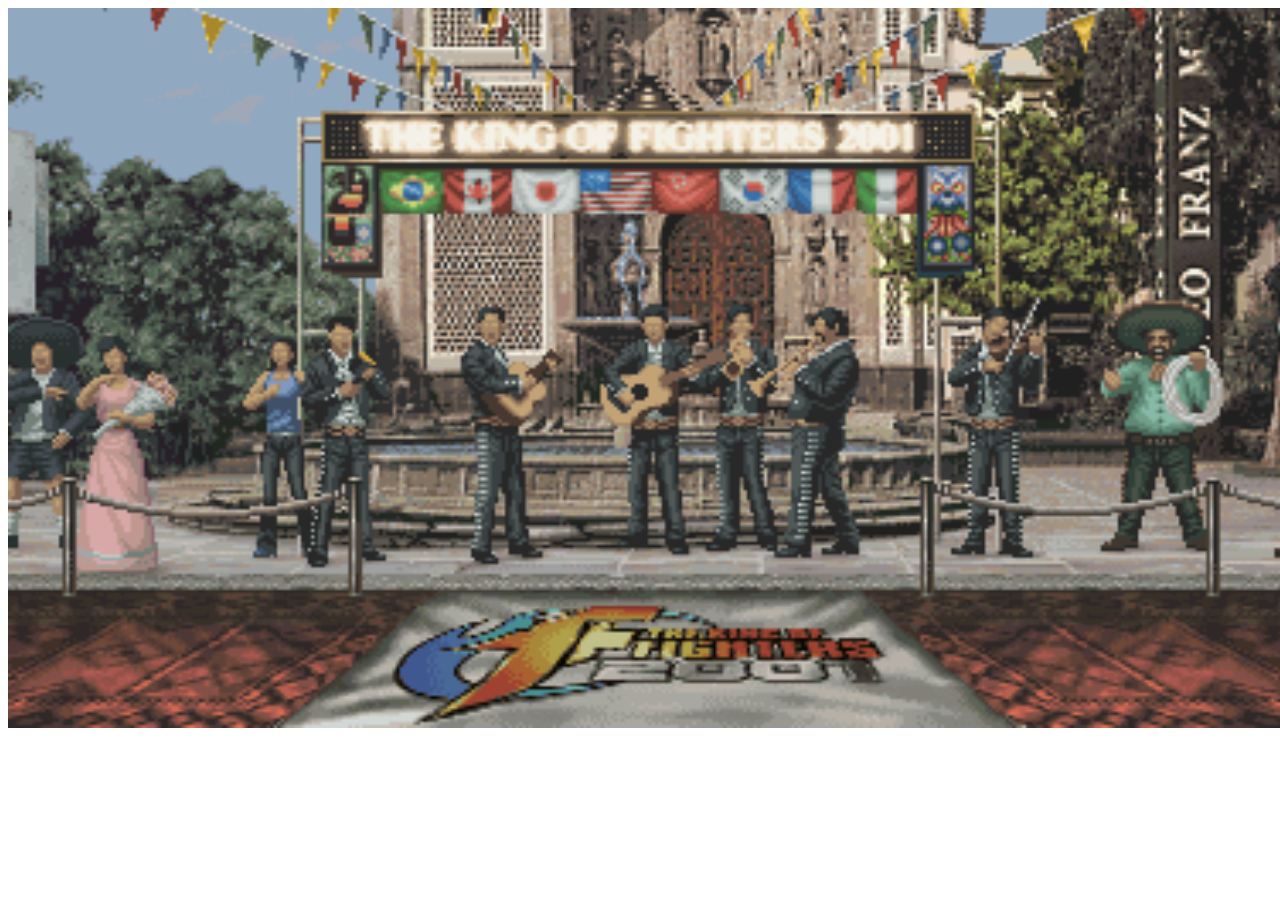
<file: KOF/templates/index.html>
<!DOCTYPE html>
<html lang="en">
<head>
    <meta charset="UTF-8">
    <meta http-equiv="X-UA-Compatible" content="IE=edge">
    <meta name="viewport" content="width=device-width, initial-scale=1.0">
    <title>拳皇</title>
    <link   rel="stylesheet" href="/KOF/static/css/base.css">
    <script src="https://cdn.acwing.com/static/jquery/js/jquery-3.3.1.min.js"></script>
</head>
<body>
    <div id = "kof"></div>

    <script type="module">
        import {KOF} from "/KOF/static/js/base.js";

        let kof = new KOF('kof');
    </script>
</body>
</html>
</file>
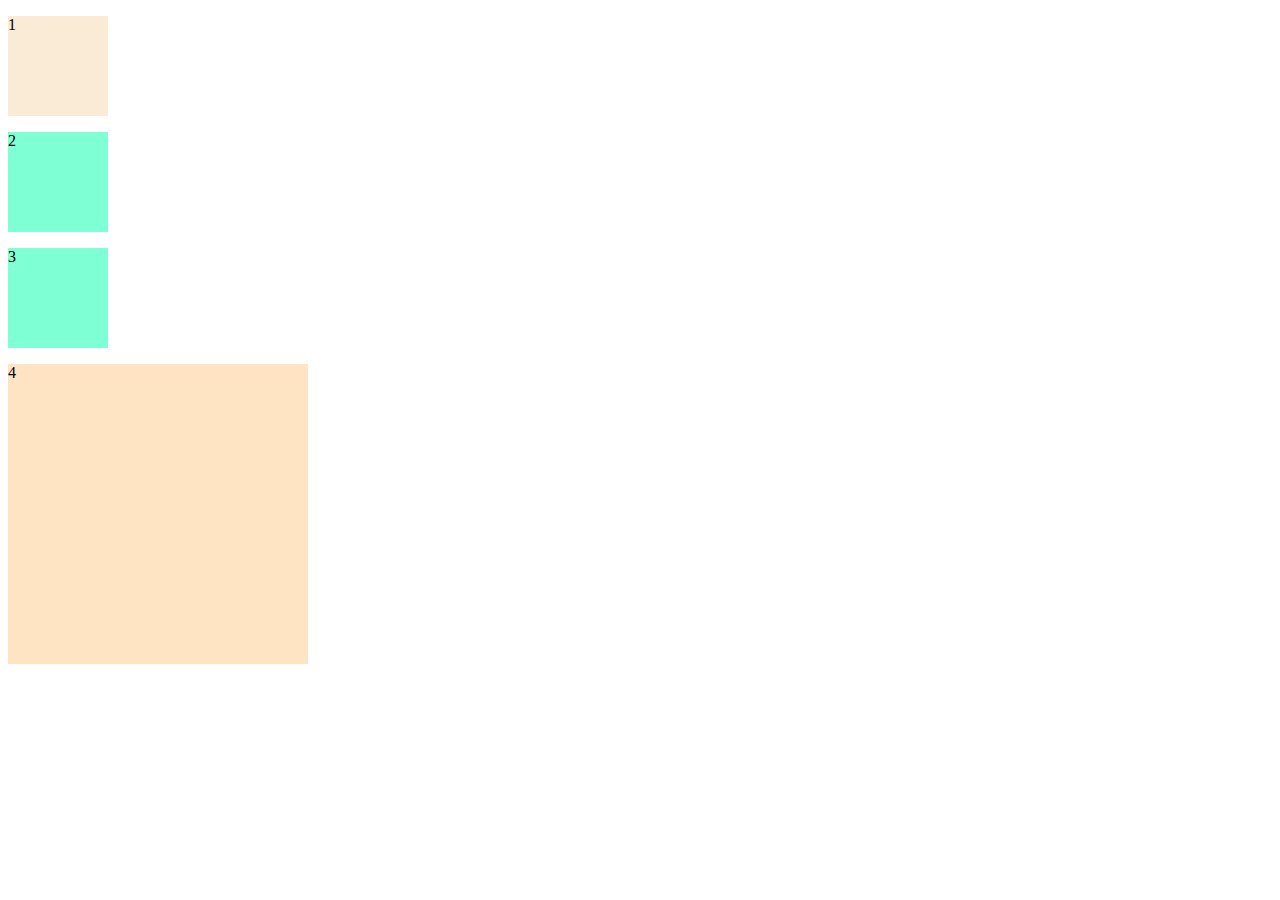
<file: static/about.html>
<!DOCTYPE html>
<html lang="en">
<head>
    <meta charset="UTF-8">
    <meta http-equiv="X-UA-Compatible" content="IE=edge">
    <meta name="viewport" content="width=<device-width>, initial-scale=1.0">
    <title>Document</title>
    <link rel="stylesheet" href="/static/css/style2.css">
</head>
<body>
    <script type="module">
        let x = 3;
        console.log(x);
    </script>
    <p class="change">1</p>
    <p>2</p>
    <p>3</p>
    <p class="d">4</p>
</body>
</html>
</file>
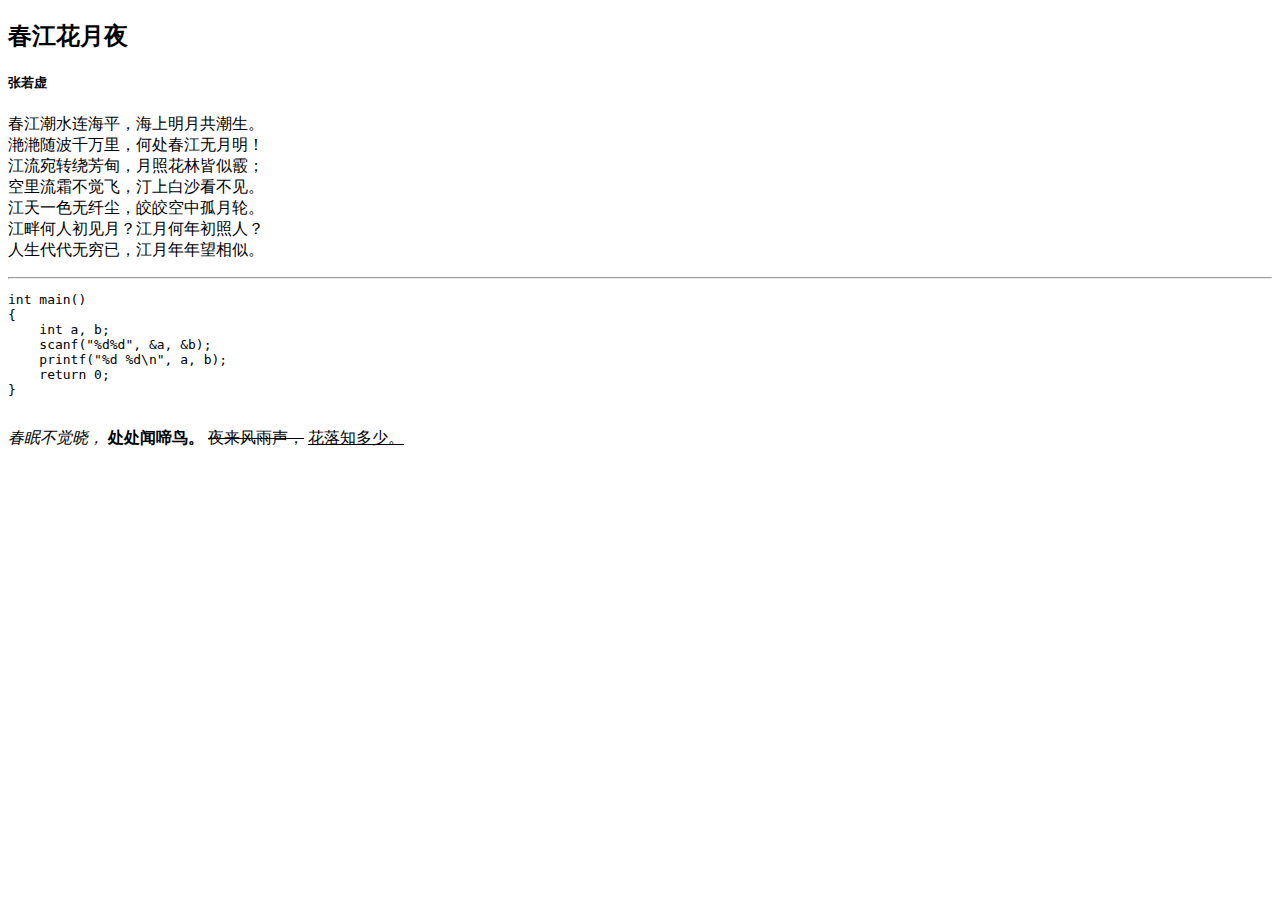
<file: static/task-1/w2.html>
<!DOCTYPE html>
<html lang="en">

<head>
    <meta charset="UTF-8">
    <meta http-equiv="X-UA-Compatible" content="IE=edge">
    <meta name="viewport" content="width=device-width, initial-scale=1.0">
    <title>Document</title>
</head>

<body>
    <h2>春江花月夜</h2>
    <h5>张若虚</h5>
    <p>
        春江潮水连海平，海上明月共潮生。<br>
        滟滟随波千万里，何处春江无月明！<br>
        江流宛转绕芳甸，月照花林皆似霰；<br>
        空里流霜不觉飞，汀上白沙看不见。<br>
        江天一色无纤尘，皎皎空中孤月轮。<br>
        江畔何人初见月？江月何年初照人？<br>
        人生代代无穷已，江月年年望相似。<br>
    </p>

    <hr>

    <pre>
int main()
{
    int a, b;
    scanf("%d%d", &a, &b);
    printf("%d %d\n", a, b);
    return 0;
}
    </pre>
    <p>
        <i>春眠不觉晓，</i>
        <b>处处闻啼鸟。 </b>
        <del>夜来风雨声，</del>
        <ins>花落知多少。</ins>
    </p>
</body>


</html>
</file>
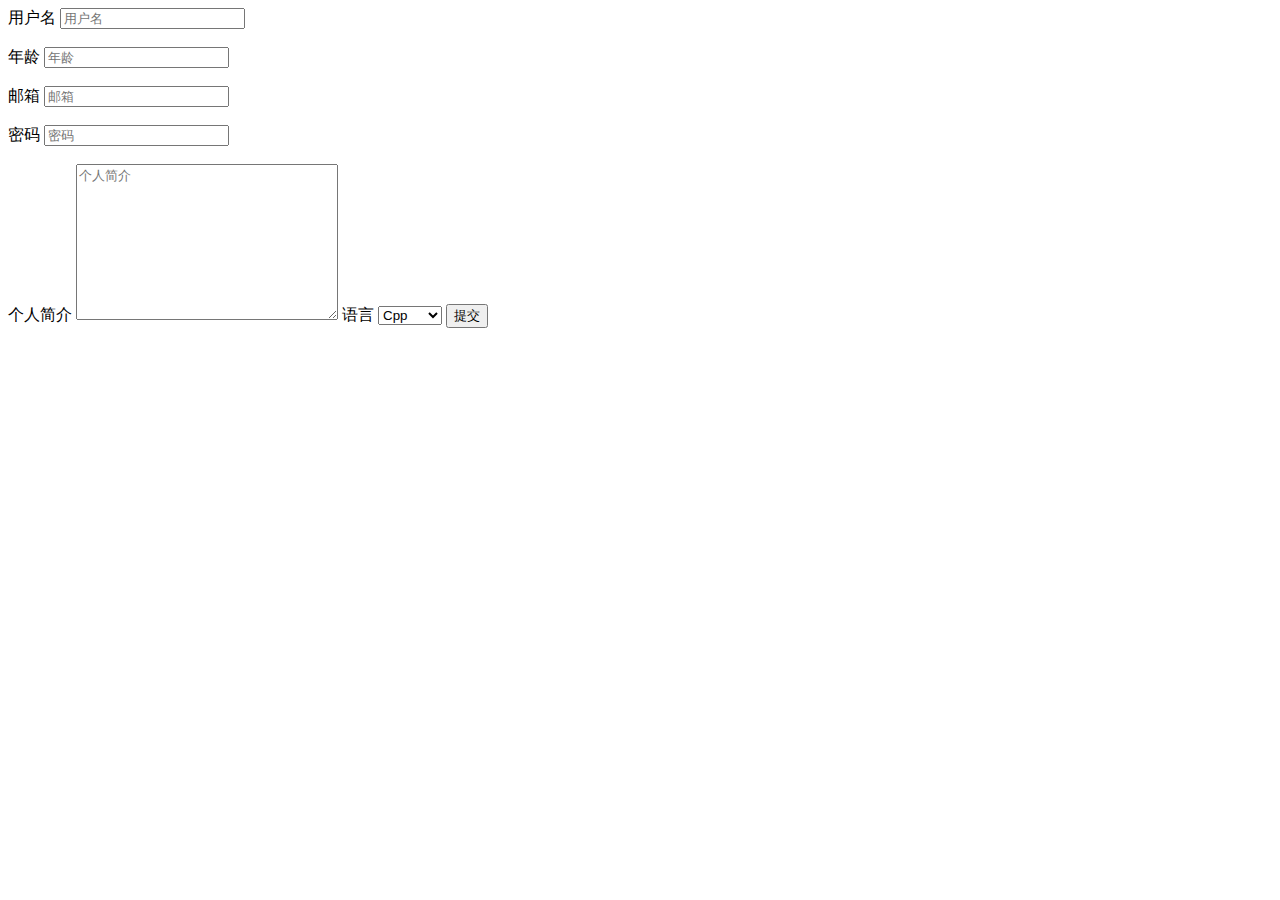
<file: static/task-1/w6.html>
<!DOCTYPE html>
<html lang="en">

<head>
    <meta charset="UTF-8">
    <meta http-equiv="X-UA-Compatible" content="IE=edge">
    <meta name="viewport" content="width=device-width, initial-scale=1.0">
    <title>Document</title>
</head>

<body>
    <form action="/login.html">
        <label for="username">用户名</label>
        <input type="text" name="username" id="username" required minlength="3" maxlength="15" placeholder="用户名">

        <br>
        <br>
        <label for="age">年龄</label>
        <input type="number" name="age" id="age" required placeholder="年龄">


        <br>
        <br>
        <label for="email">邮箱</label>
        <input type="email" name="email" id="email" required placeholder="邮箱">

        <br>
        <br>
        <label for="password">密码</label>
        <input type="password" name="password" id="password" required placeholder="密码">
        <br>
        <br>
        <label for="resume">个人简介</label>
        <textarea name="resume" id="resume" cols="30" rows="10" placeholder="个人简介"></textarea>

        <label for="language">语言</label>
        <select name="language" id="language">
            <option value="Cpp">Cpp</option>
            <option value="Java">Java</option>
            <option value="Python">Python</option>
        </select>

        <button type="submit">提交</button>
    </form>
</body>

</html>
</file>
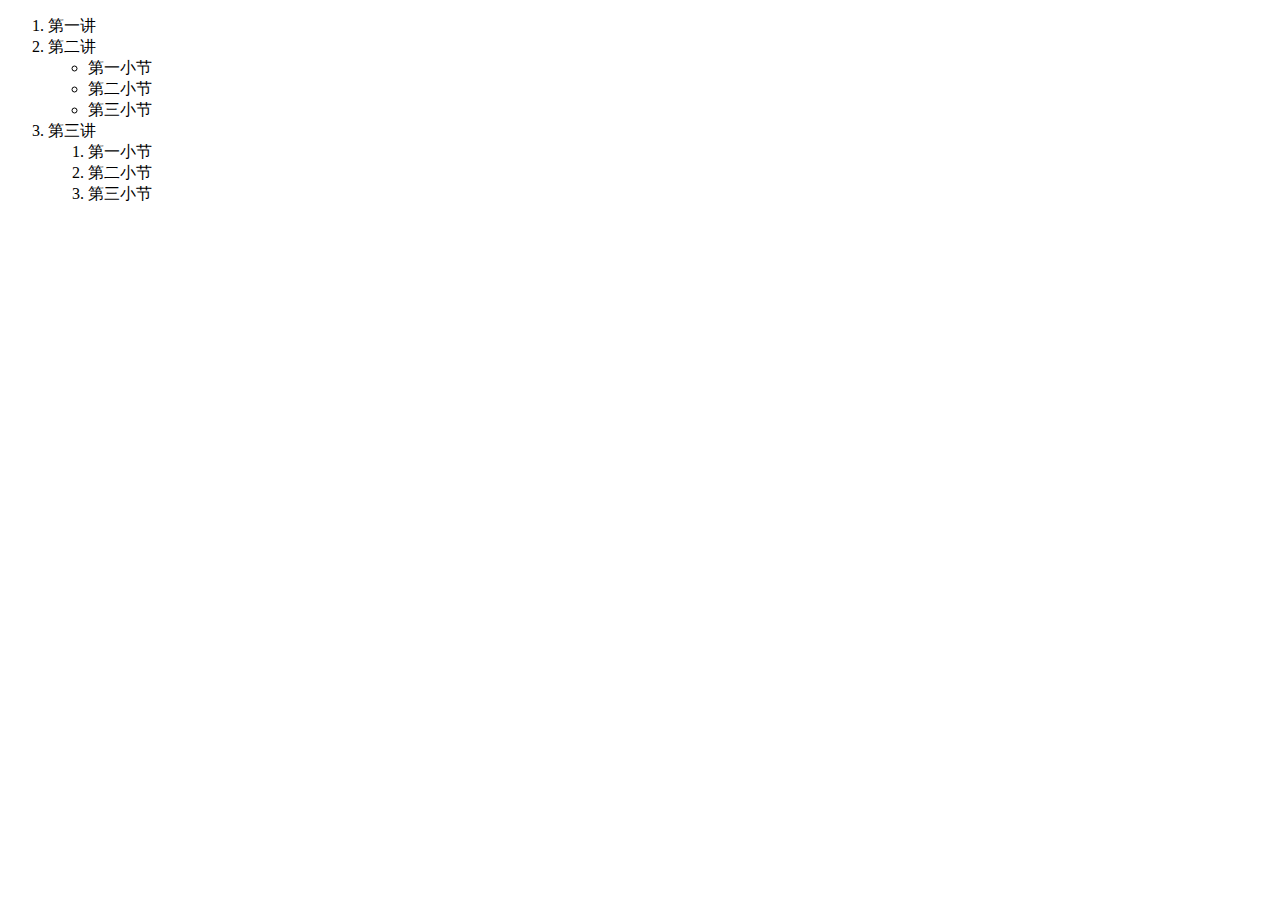
<file: static/task-1/w7.html>
<!DOCTYPE html>
<html lang="en">

<head>
    <meta charset="UTF-8">
    <meta http-equiv="X-UA-Compatible" content="IE=edge">
    <meta name="viewport" content="width=device-width, initial-scale=1.0">
    <title>Document</title>
</head>

<body>
    <ol>
        <li>第一讲</li>
        <li>
            第二讲
            <ul>
                <li>第一小节</li>
                <li>第二小节</li>
                <li>第三小节</li>
            </ul>
        </li>
        <li>
            第三讲
            <ol>
                <li>第一小节</li>
                <li>第二小节</li>
                <li>第三小节</li>
            </ol>
        </li>
    </ol>
</body>

</html>
</file>
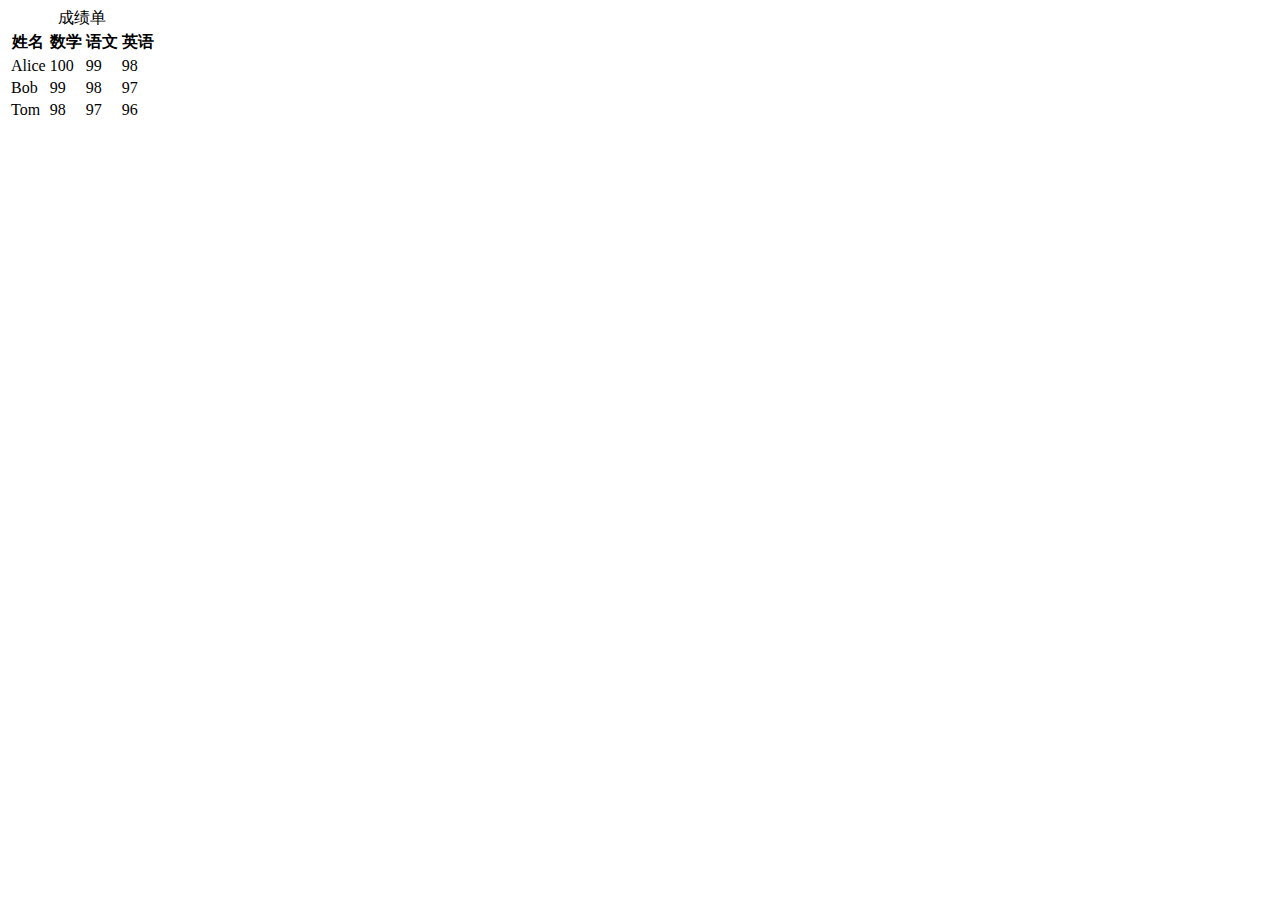
<file: static/task-1/w8.html>
<!DOCTYPE html>
<html lang="en">

<head>
    <meta charset="UTF-8">
    <meta http-equiv="X-UA-Compatible" content="IE=edge">
    <meta name="viewport" content="width=device-width, initial-scale=1.0">
    <title>Document</title>
</head>

<body>
    <table>
        <caption>成绩单</caption>
        <thread>
            <tr>
                <th>姓名</th>
                <th>数学</th>
                <th>语文</th>
                <th>英语</th>
            </tr>
        </thread>

        <tbody>
            <tr>
                <td>Alice</td>
                <td>100</td>
                <td>99</td>
                <td>98</td>
            </tr>
            <tr>
                <td>Bob</td>
                <td>99</td>
                <td>98</td>
                <td>97</td>
            </tr>
            <tr>
                <td>Tom</td>
                <td>98</td>
                <td>97</td>
                <td>96</td>
            </tr>
        </tbody>
        
    </table>
</body>

</html>
</file>
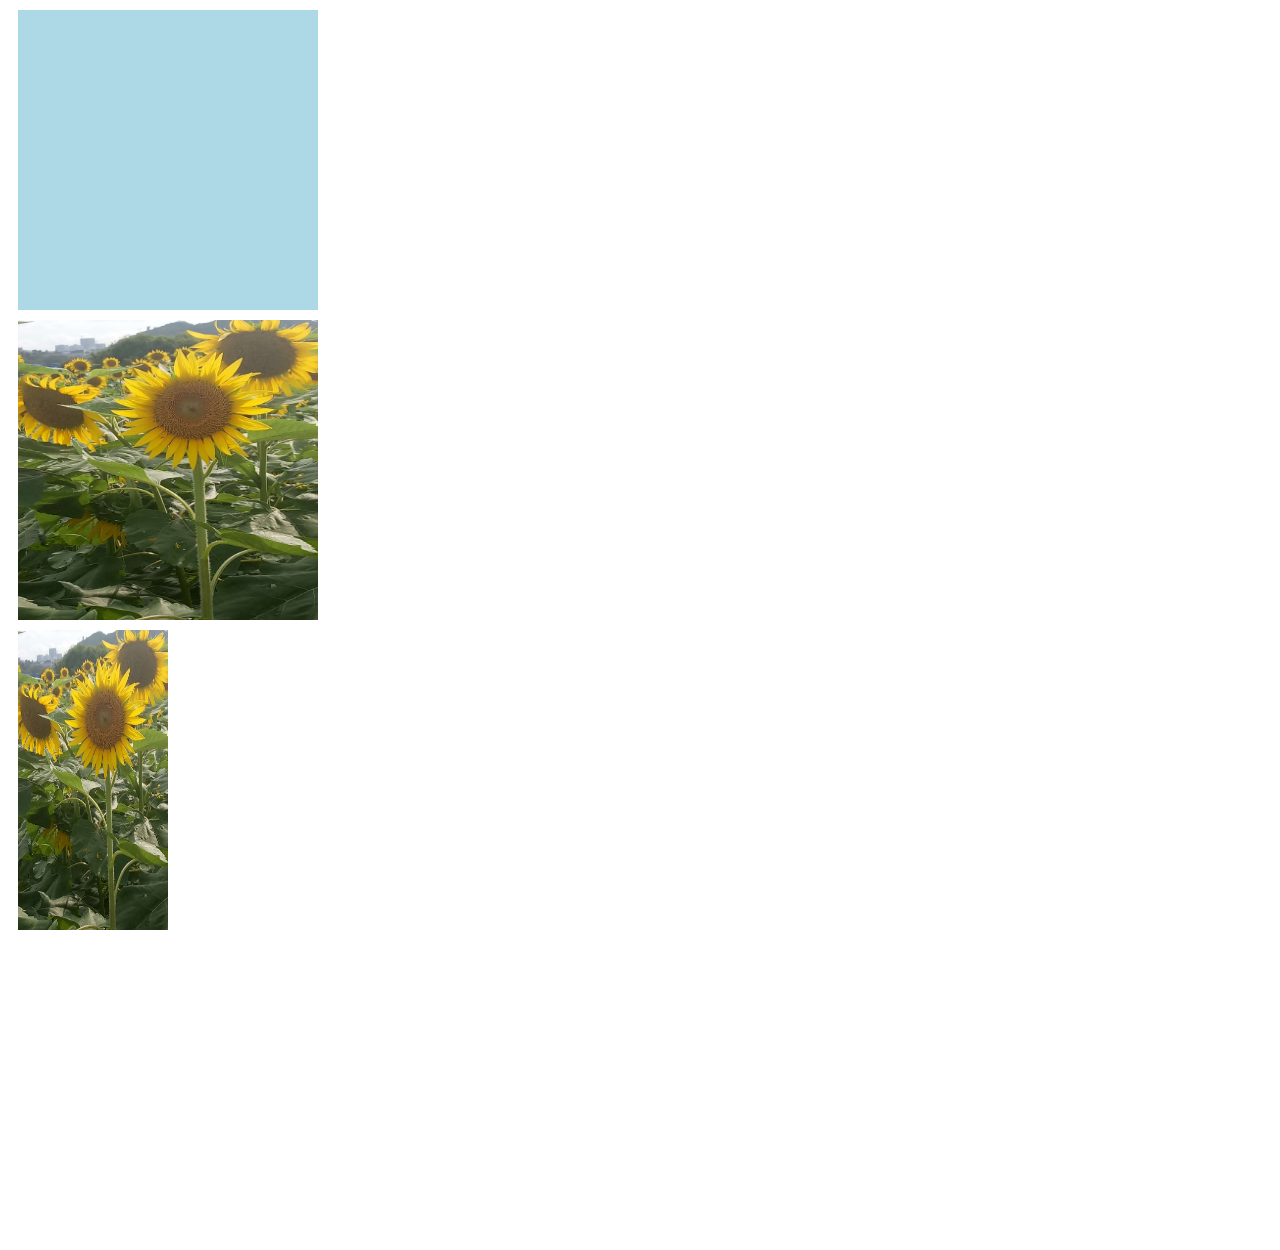
<file: static/task-2/index-3.html>
<!DOCTYPE html>
<html lang="en">

<head>
    <meta charset="UTF-8">
    <meta http-equiv="X-UA-Compatible" content="IE=edge">
    <meta name="viewport" content="width=device-width, initial-scale=1.0">
    <title>Document</title>
    <style>
        div{
            width: 300px;
            height: 300px;
            margin:10px;
        }
        div:nth-child(1){
            background-color: lightblue;
        }
        div:nth-child(2){
            background-image: url('/static/images/mountain.jpg');
            background-size: 100% 100%;
            background-repeat: no-repeat;/*图片不重复*/

        }
        div:nth-child(3){
            background-image: url('/static/images/mountain.jpg');
            background-size: 50% 100%;
            background-repeat: no-repeat;
            background-position: top left,150px 0;
        }

    </style>
</head>

<body>
    <div></div>
    <div></div>
    <div></div>
    <div></div>
</body>

</html>
</file>
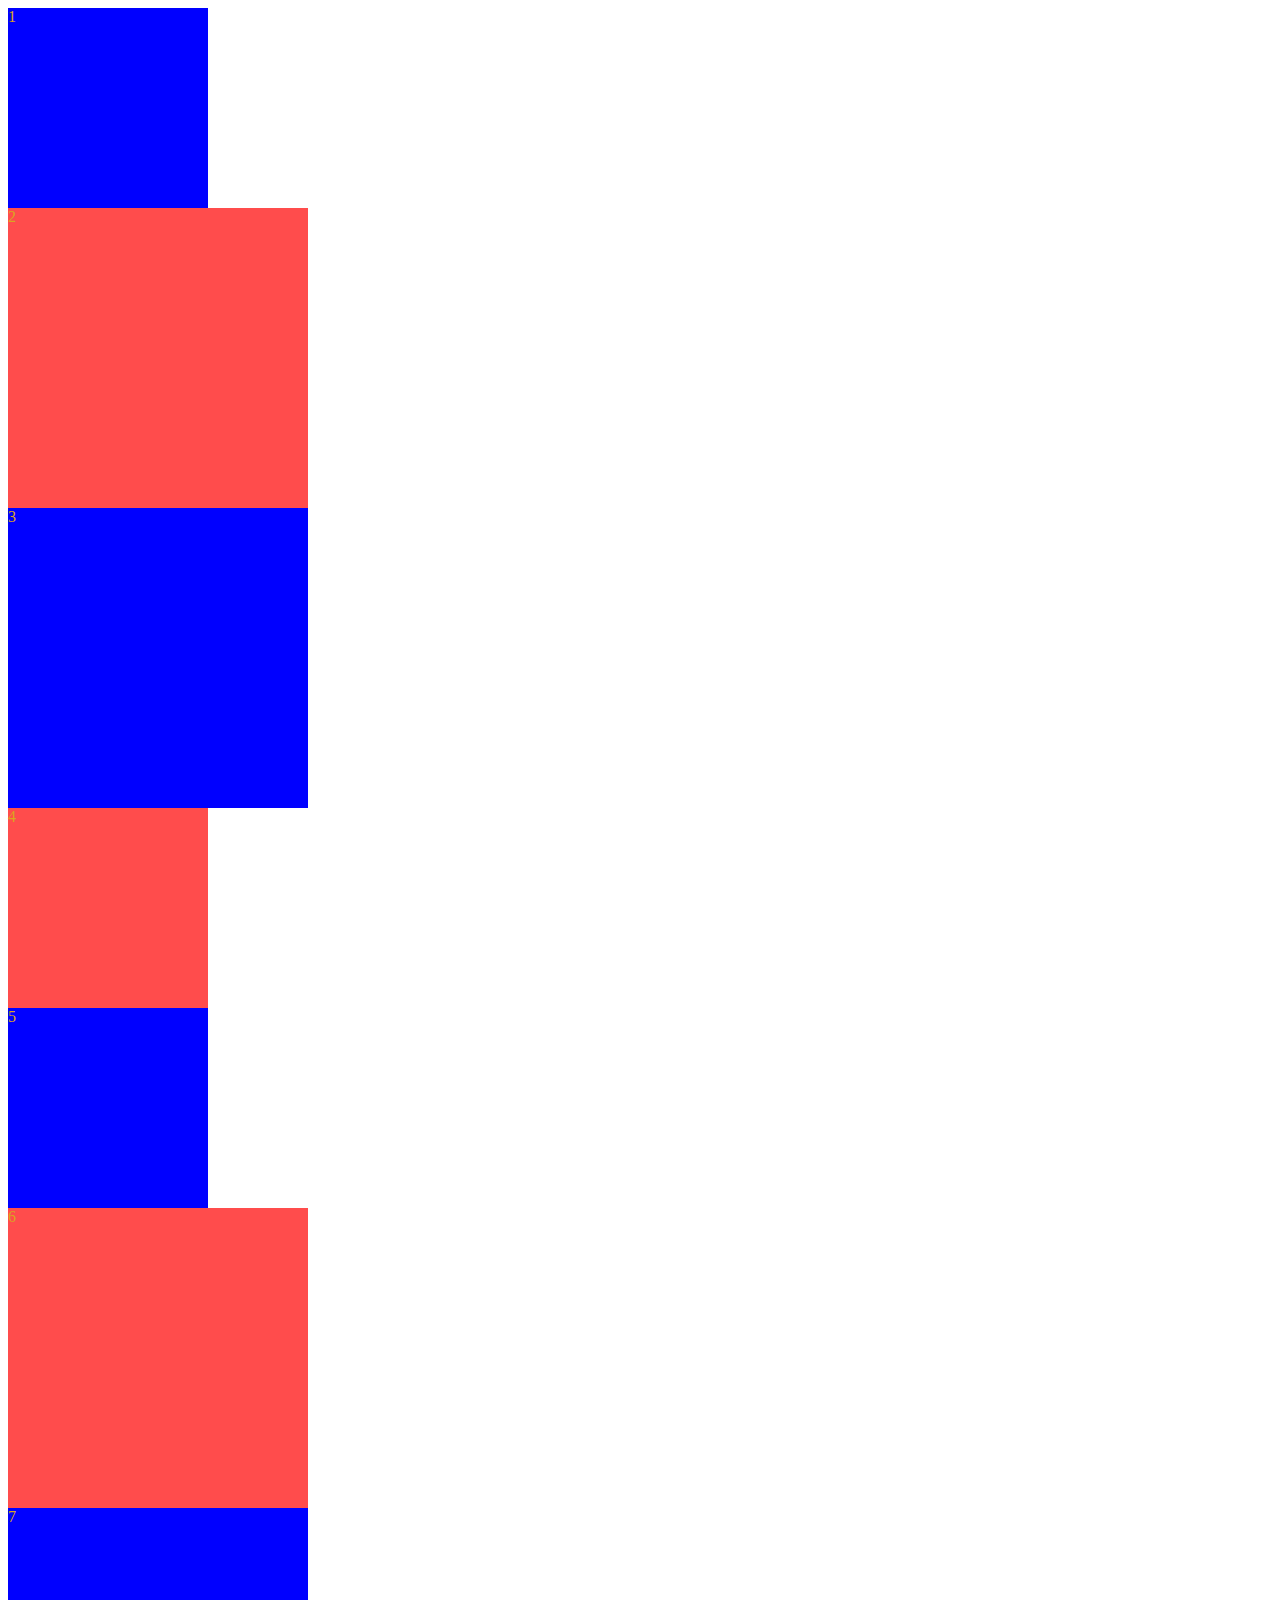
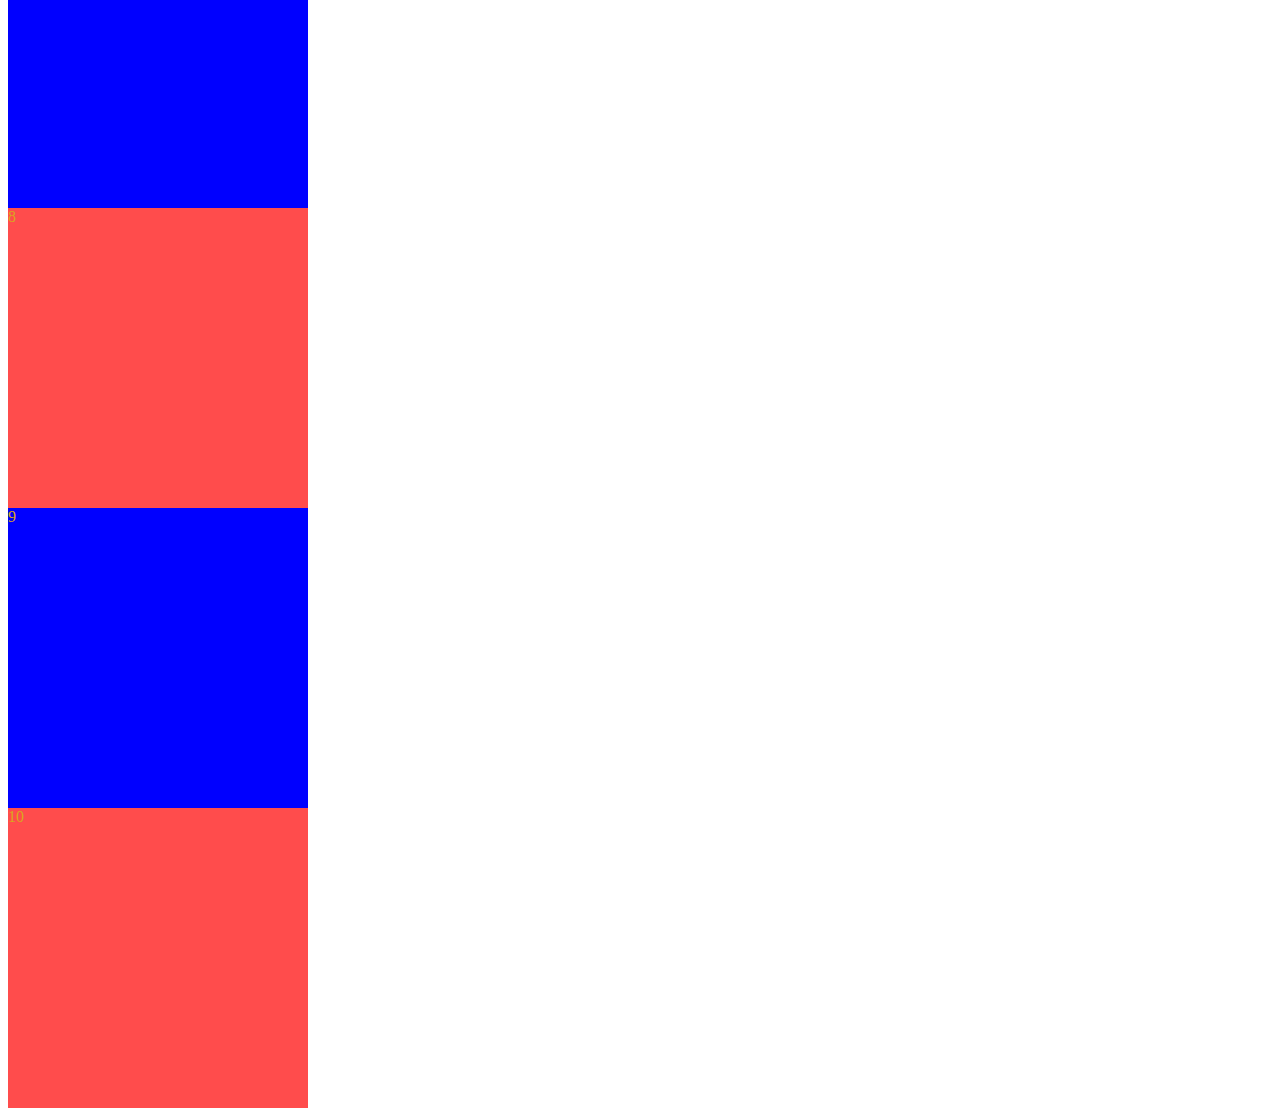
<file: static/task-2/index1.html>
<!DOCTYPE html>
<html lang="en">

<head>
    <meta charset="UTF-8">
    <meta http-equiv="X-UA-Compatible" content="IE=edge">
    <meta name="viewport" content="width=device-width, initial-scale=1.0">
    <title>Document</title>
    <style>
        div {
            color: goldenrod;
            width: 300px;
            height: 300px;
        }

        div:nth-child(odd) {
            background-color: #0000FF;
        }

        div:nth-child(even) {
            background-color: rgba(255, 0, 0, 0.7);
        }

        /*后面的优先级高*/
        .small-div {
            width: 200px;
            height: 200px;

        }

        .big-div {
            width: 400px;
            height: 400px;
        }

        .hover-div:hover {
            background-color: orange;
        }

        /*悬浮效果*/
    </style>
</head>

<body>
    <div class="small-div">1</div>
    <div id="big-div">2</div>
    <div>3</div>
    <div class="small-div">4</div>
    <div class="small-div hover-div">5</div>
    <div>6</div>
    <div>7</div>
    <div class="hover-div">8</div>
    <div>9</div>
    <div>10</div>
</body>

</html>
</file>
<file: KOF/static/css/base.css>
#kof {
    width: 1280px;
    height: 720px;

    background-image: url(/KOF/static/images/background/0.gif);
    background-size: 200% 100%;
    background-position: top;
}
</file>
<file: static/css/style2.css>
p{
    width: 100px;
    height: 100px;
    background-color: aquamarine;

}
.change{
    background-color: antiquewhite;
}
.d{
    background-color: bisque;
    width: 300px;
    height: 300px;
}
</file>
